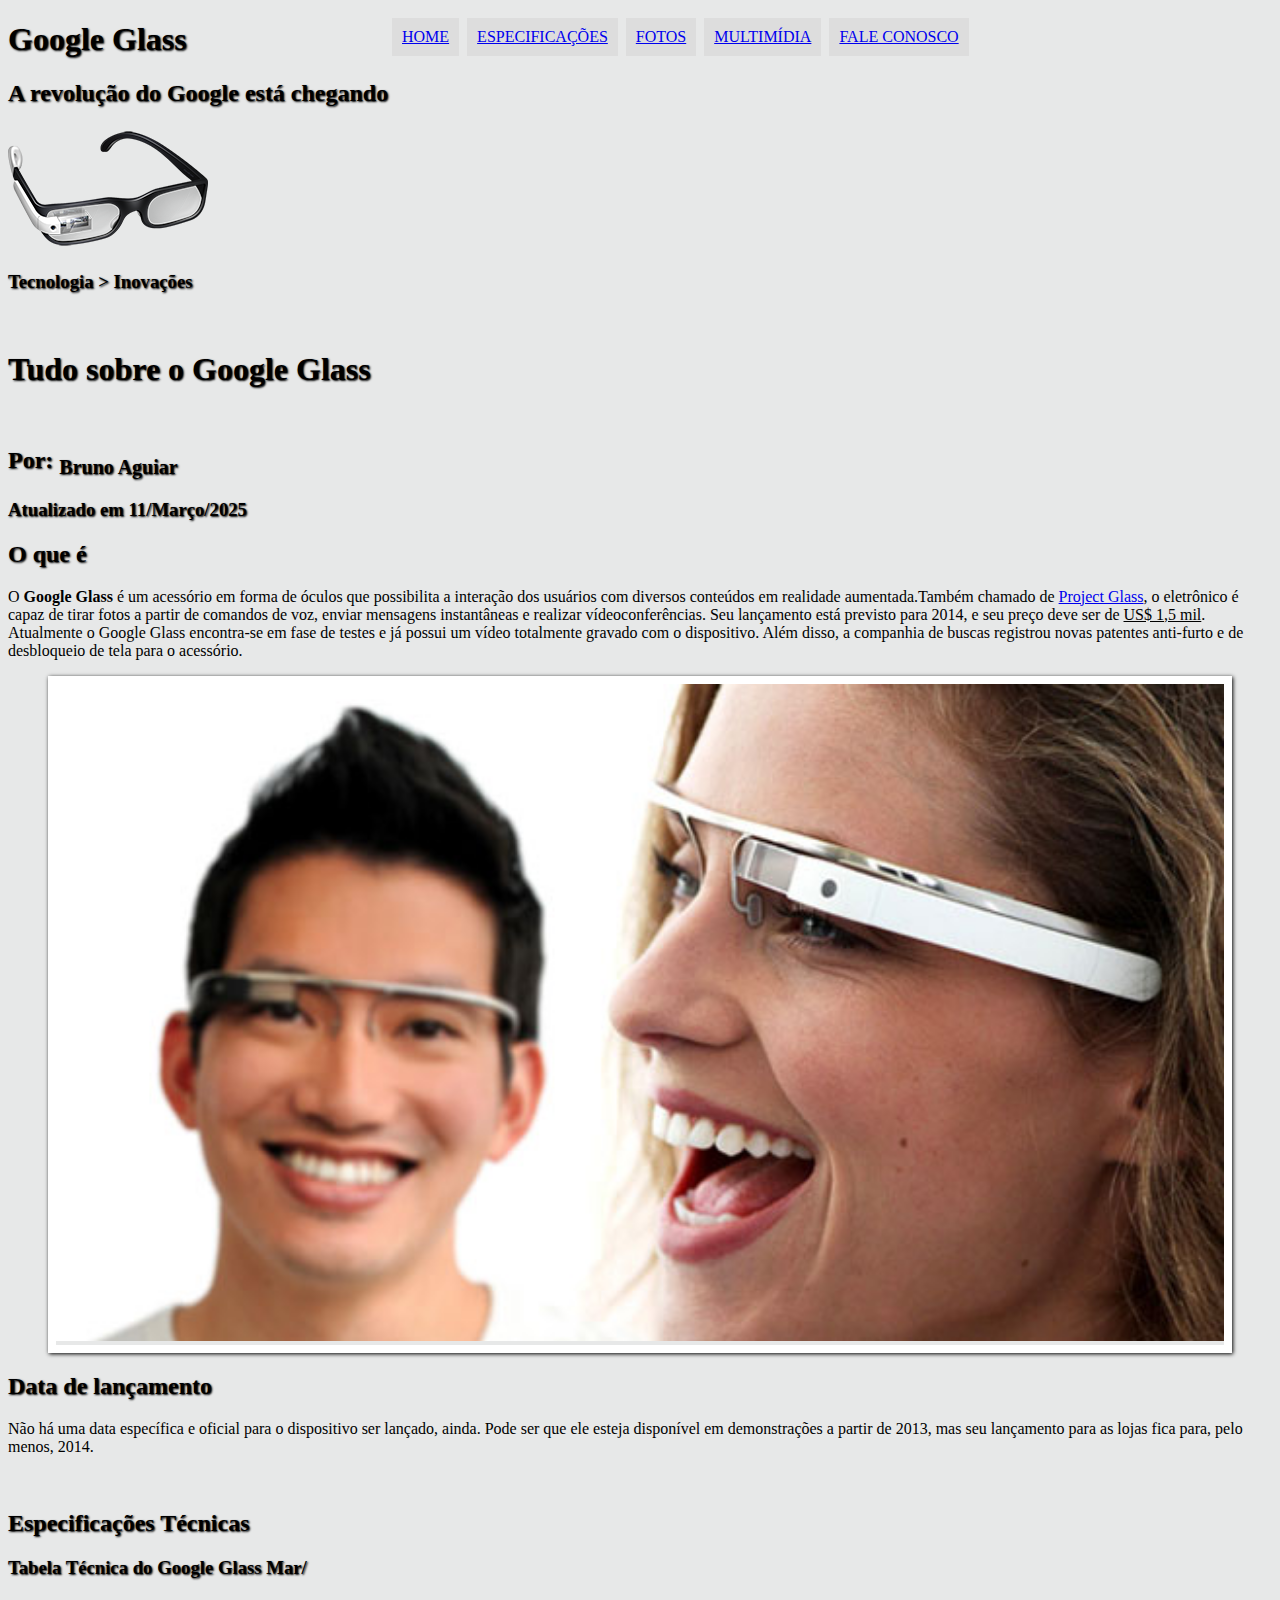
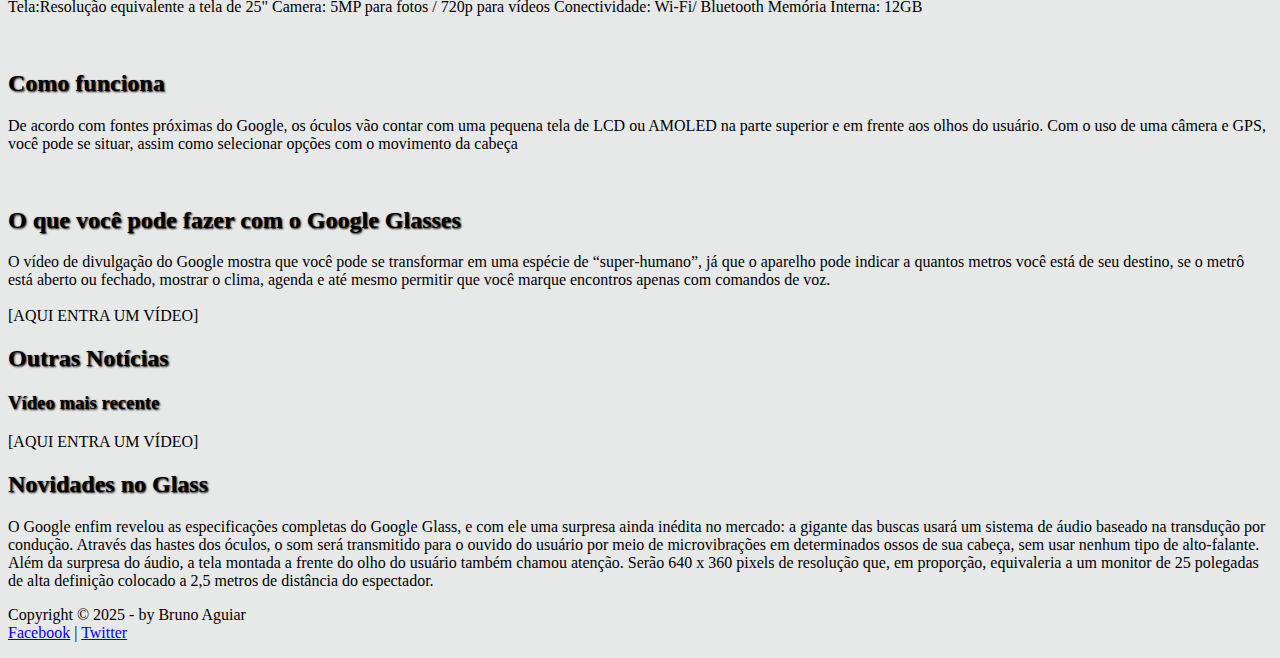
<file: index.html>
<!DOCTYPE html>
<html lang="pt-br">

<!--begin head-->

<head>
    <meta charset="UTF-8" />
    <title>Tudo sobre Google Glass</title>
    <link rel="stylesheet" href="_css/estilo.css">
</head>
<!--end head-->

<body>

    <div id="interface">
        <!--begin cabecalho-->
        <header id="cabecalho">
            <hgroup>
                <h1>Google Glass </h1>
                <h2> A revolução do Google está chegando</h2>
            </hgroup>

            <img id="icone" src="_imagens/glass-oculos-preto-peq.png" />

            <nav id="menu">
                <h1>Menu Principal</h1>
                <ul>
                    <li> <a href="index.html">Home</a> </li>
                    <li> <a href="specs.html">Especificações</a> </li>
                    <li> <a href="fotos.html">Fotos</a> </li>
                    <li> <a href="multimidia.html">Multimídia</a></li>
                    <li><a href="fale-conosco.html">Fale conosco</a></li>
                </ul>
            </nav>
        </header>
        <!--end cabecalho-->

        <!--begin section-->
        <section id="corpo">
            <hgroup>
                <h3>Tecnologia > Inovações</h3> <br />
                <h1>Tudo sobre o Google Glass</h1> <br />
                <h2>Por: <sub>Bruno Aguiar</sub></h2>
                <h3>Atualizado em 11/Março/2025</h3>
            </hgroup>

            <h2>O que é</h2>

            <p> O <b>Google Glass</b> é um acessório em forma de óculos que possibilita a interação dos usuários com
                diversos conteúdos em realidade aumentada.Também chamado de <a
                    href="https://en.wikipedia.org/wiki/Google_Glass" target="_blank">Project Glass</a>, o eletrônico é
                capaz de tirar fotos a partir de comandos de voz, enviar mensagens instantâneas e realizar
                vídeoconferências. Seu lançamento está previsto para 2014, e seu preço deve ser de <u>US$ 1,5 mil</u>.
                Atualmente o Google Glass encontra-se em fase de testes e já possui um vídeo totalmente gravado com o
                dispositivo. Além disso, a companhia de buscas registrou novas patentes anti-furto e de desbloqueio de
                tela
                para o acessório. </p>

            <figure class="foto-legenda">
                <img src="_imagens/glass-quadro-homem-mulher.jpg" />
                <figcaption>Google Glas - Homem e Mulher</figcaption>
            </figure>

            <h2>Data de lançamento</h2>
            <p>Não há uma data específica e oficial para o dispositivo ser lançado, ainda. Pode ser que ele esteja
                disponível em demonstrações a partir de 2013, mas seu lançamento para as lojas fica para, pelo menos,
                2014.
            </p> <br />

            <h2>Especificações Técnicas</h2>
            <h3>Tabela Técnica do Google Glass Mar/</h3>

            <p>Tela:Resolução equivalente a tela de 25"
                Camera: 5MP para fotos / 720p para vídeos
                Conectividade: Wi-Fi/ Bluetooth
                Memória Interna: 12GB</p> <br />

            <h2>Como funciona</h2>
            <p>De acordo com fontes próximas do Google, os óculos vão contar com uma pequena tela de LCD ou AMOLED na
                parte
                superior e em frente aos olhos do usuário. Com o uso de uma câmera e GPS, você pode se situar, assim
                como
                selecionar opções com o movimento da cabeça</p> <br />

            <h2>O que você pode fazer com o Google Glasses</h2>
            O vídeo de divulgação do Google mostra que você pode se transformar em uma espécie de “super-<wbr/>humano”, já que o aparelho pode indicar a quantos metros você está de seu destino, se o metrô está aberto ou fechado, mostrar o clima, agenda e até mesmo permitir que você marque encontros apenas com comandos de voz.
            <br />
            <br />
            [AQUI ENTRA UM VÍDEO]
            <br />
        </section>
        <!--end section-->

        <!--begin conteudo lateral-->
        <aside id="lateral">

            <h2>Outras Notícias</h2>
            <h3>Vídeo mais recente </h3>

            [AQUI ENTRA UM VÍDEO] <br />

            <h2>Novidades no Glass</h2>
            <p>O Google enfim revelou as especificações completas do Google Glass, e com ele uma surpresa ainda inédita
                no
                mercado: a gigante das buscas usará um sistema de áudio baseado na transdução por condução. Através das
                hastes dos óculos, o som será transmitido para o ouvido do usuário por meio de microvibrações em
                determinados ossos de sua cabeça, sem usar nenhum tipo de alto-<wbr/>falante.
                <br />
                Além da surpresa do áudio, a tela montada a frente do olho do usuário também chamou atenção. Serão 640 x
                360
                pixels de resolução que, em proporção, equivaleria a um monitor de 25 polegadas de alta definição
                colocado a
                2,5 metros de distância do espectador.
            </p>
        </aside>
        <!--end conteudo lateral-->

        <!--begin rodape-->
        <footer id="rodape">
            <p>Copyright &copy; 2025 - by Bruno Aguiar <br>

            <a href="http://facebook.com" target="_blank">Facebook</a> | <a href="http://facebook.com" target="_blank">Twitter</a>
            </p>
        </footer>
        <!--end rodape-->
    </div>
</body>

</html>
</file>
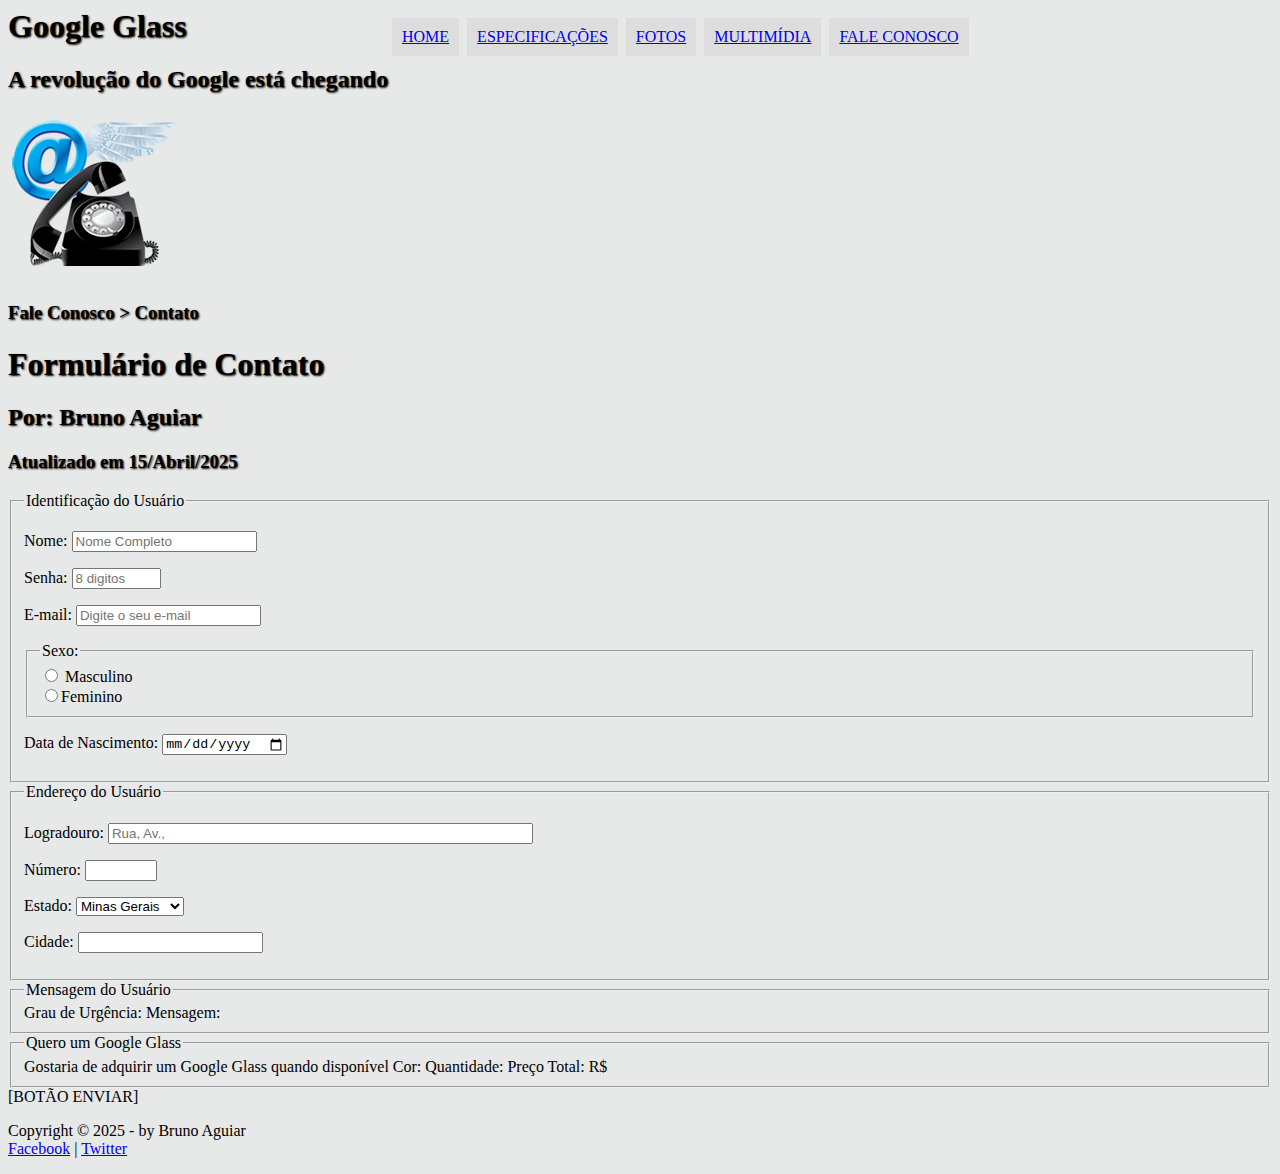
<file: fale-conosco.html>
<!--begin head-->

<head>
    <meta charset="UTF-8" />
    <title>Fale Conosco</title>
    <link rel="icon" type="image/x-icon" href="_imagens/glass-oculos-preto-peq.png"> <!--Icone do site-->

    <link rel="stylesheet" href="_css/estilo.css"> <!-- Arquivo CSS GERAL -->
    <link rel="stylesheet" href="_css/form.css"> <!-- Arquivo CSS especifico -->

    <script language="javascript" src="_javascript/funcoes.js"></script> <!-- Arquivo JavaScript -->
    <!--end head-->

    <!--begin body-->

<body>

    <div id="interface">
        <!--begin cabecalho-->
        <header id="cabecalho">
            <hgroup>
                <h1>Google Glass </h1>
                <h2> A revolução do Google está chegando</h2>
            </hgroup>

            <img id="icone" src="_imagens/contato.png" />

            <nav id="menu">
                <h1>Menu Principal</h1>
                <ul>
                    <li onmouseover="mudaFoto('_imagens/home.png')" onmouseout="mudaFoto('_imagens/contato.png')"> <a
                            href="index.html">Home</a>
                    </li>
                    <li onmouseover="mudaFoto('_imagens/especificacoes.png')"
                        onmouseout="mudaFoto('_imagens/contato.png')"> <a href="specs.html">Especificações</a> </li>
                    <li onmouseover="mudaFoto('_imagens/fotos.png')" onmouseout="mudaFoto('_imagens/contato.png')">
                        <a href="fotos.html">Fotos</a>
                    </li>
                    <li onmouseover="mudaFoto('_imagens/multimidia.png')" onmouseout="mudaFoto('_imagens/contato.png')">
                        <a href="fotos.html"> <a href="multimidia.html">Multimídia</a>
                    </li>
                    <li onmouseover="mudaFoto('_imagens/contato.png')" onmouseout="mudaFoto('_imagens/contato.png')">
                        <a href="fale-conosco.html">Fale
                            conosco</a>
                    </li>
                </ul>
            </nav>
        </header>
        <!--end cabecalho-->

        <!--begin corpo-->
        <section id="corpo-full">
            <article id="noticia-principal">

                <header id="cabecalho-artigo">
                    <hgroup>
                        <h3>Fale Conosco > Contato</h3>
                        <h1>Formulário de Contato</h1>
                        <h2>Por: Bruno Aguiar</h2>
                        <h3 class="direita">Atualizado em 15/Abril/2025</h3>
                    </hgroup>
                </header>

                <form method="post" id="fContato" action="mailto:mcpepita20@gmail.com">
                    <fieldset id="usuario">
                        <legend> Identificação do Usuário </legend>
                        <p> 
                            <label for="cNome">Nome:</label>
                            <input type="text" name="tNome" id="cNome" size="20" maxlength="30" placeholder="Nome Completo"/>
                        </p>
                        <p>
                            <label for="cSenha">Senha:</label>
                            <input type="password" name="tSenha" id="cSenha" size="8" maxlength="8" placeholder="8 digitos"/>
                        </p>
                        <p>
                            <label for="cMail">E-mail:</label> 
                            <input type="email" name="tMail" id="cMail" size="20" maxlength="40" placeholder="Digite o seu e-mail" />  
                        </p>
                        <fieldset id="sexo">
                            <legend>Sexo:</legend>
                                <input type="radio" name="tSexo" id="cMasc"> <label for="cMasc">Masculino</label> <br/>
                                <input type="radio" name="tSexo" id="cFem"><label for="cFem">Feminino</label>
                        </fieldset>
                        <p>
                            <label for="cNasc">Data de Nascimento:</label>
                            <input type="date" name="tNasc" id="cNasc">
                        </p>
                    </fieldset>

                    <fieldset id="endereco">
                        <legend> Endereço do Usuário </legend>
                        <p>
                            <label for="cRua">Logradouro: </label>
                            <input type="text" name="tRua" id="cRua" size="50" maxlength="80" placeholder="Rua, Av., "> 
                        </p>
                        <p>
                            <label for="cNum">Número:</label>
                            <input type="number" name="tNum" id="cNum" min="0" max="9999" > 
                        </p>
                        <p>
                            <label for="cEst">Estado:</label>
                            <select name="tEst" id="cEst">
                                <option selected>Minas Gerais</option>
                                <option>São Paulo</option>
                                <option>Rio de Janeiro</option>
                                <option>Pará</option>
                                <option>Goiás</option>
                                <option>Manaus</option>
                            </select>
                        </p>
                        <p>
                            <label for="">Cidade:</label>
                            <input type="text">
                        </p>

                    </fieldset>

                    <fieldset id="mensagem">
                        <legend> Mensagem do Usuário </legend>
                        Grau de Urgência:
                        Mensagem:

                    </fieldset>

                    <fieldset id="pedido">
                        <legend> Quero um Google Glass </legend>
                        Gostaria de adquirir um Google Glass quando disponível
                        Cor:
                        Quantidade:
                        Preço Total: R$
                    </fieldset>


                    [BOTÃO ENVIAR]
                </form>

            </article>
        </section>
        <!--end corpo-->
        <!--begin rodape-->
        <footer id="rodape">
            <p>Copyright &copy; 2025 - by Bruno Aguiar <br>

                <a href="http://facebook.com" target="_blank">Facebook</a> | <a href="http://facebook.com"
                    target="_blank">Twitter</a>
            </p>
        </footer>
        <!--end rodape-->
    </div>

</body>

</html>
</file>
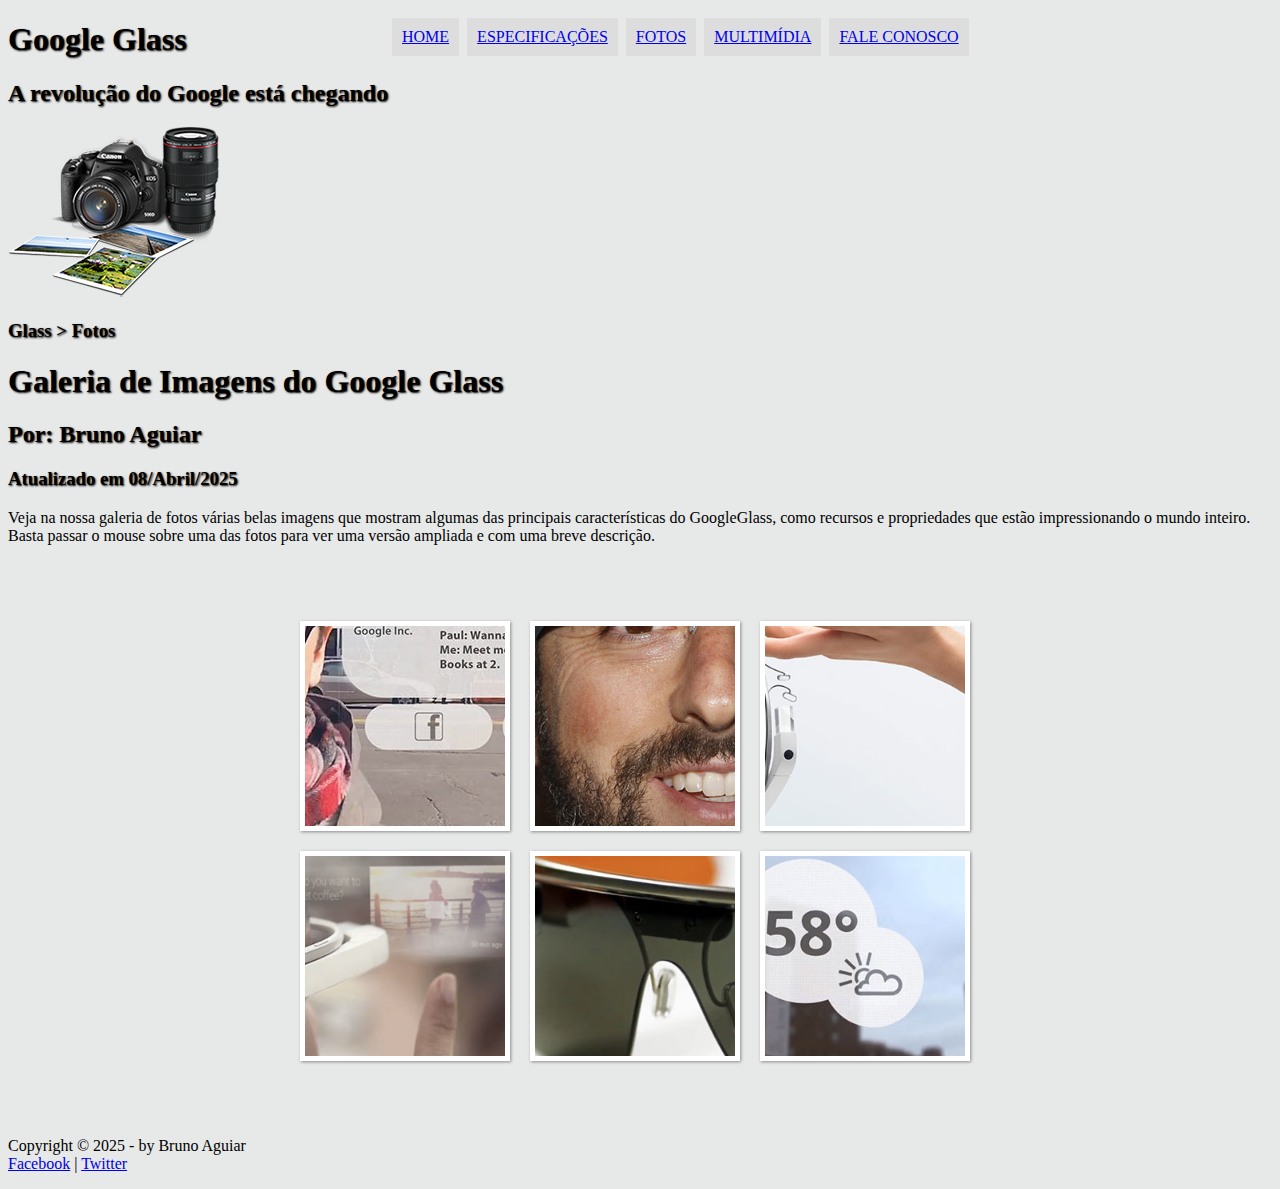
<file: fotos.html>
<!DOCTYPE html>
<html lang="pt-br">

<!--begin head-->
<head>
    <meta charset="UTF-8" />
    <title>Album de fotos</title>
    <link rel="icon" type="image/x-icon" href="_imagens/glass-oculos-preto-peq.png"> <!--Icone do site-->

    <link rel="stylesheet" href="_css/estilo.css"> <!-- Arquivo CSS  -->
    <link rel="stylesheet" href="_css/fotos.css"> <!-- Arquivo CSS com propriedades só dessa pagina-->
    <script language="javascript" src="_javascript/funcoes.js"></script> <!-- Arquivo JavaScript -->
</head>
<!--end head-->

<body>

    <div id="interface">

<!--begin cabecalho-->
        <header id="cabecalho">
            <hgroup>
                <h1>Google Glass </h1>
                <h2> A revolução do Google está chegando</h2>
            </hgroup>

            <img id="icone" src="_imagens/fotos.png" />

            <nav id="menu">
                <h1>Menu Principal</h1>
                <ul>
                    <li onmouseover="mudaFoto('_imagens/home.png')"
                        onmouseout="mudaFoto('_imagens/fotos.png')"> <a href="index.html">Home</a> </li>
                    <li onmouseover="mudaFoto('_imagens/especificacoes.png')"
                        onmouseout="mudaFoto('_imagens/fotos.png')"> <a href="specs.html">Especificações</a>
                    </li>
                    <li onmouseover="mudaFoto('_imagens/fotos.png')"
                        onmouseout="mudaFoto('_imagens/fotos.png')"> <a href="fotos.html">Fotos</a> </li>
                    <li onmouseover="mudaFoto('_imagens/multimidia.png')"
                        onmouseout="mudaFoto('_imagens/fotos.png')"> <a href="fotos.html"> <a
                                href="multimidia.html">Multimídia</a></li>
                    <li onmouseover="mudaFoto('_imagens/contato.png')"
                        onmouseout="mudaFoto('_imagens/fotos.png')"><a href="fale-conosco.html">Fale
                            conosco</a></li>
                </ul>
            </nav>
        </header>
 <!--end cabecalho-->
        <section id="corpo-full">
            <article id="noticia-principal">
                <header id="cabecalho-artigo">
                    <hgroup>
                        <h3 class="direita">Glass > Fotos</h3>
                        <h1>Galeria de Imagens do Google Glass</h1>
                        <h2>Por: Bruno Aguiar</h2>
                        <h3 class="direita">Atualizado em 08/Abril/2025</h3>
                    </hgroup>
                </header>
        
        <p>
            Veja na nossa galeria de fotos várias belas imagens que mostram algumas das principais características do GoogleGlass, como recursos e propriedades que estão impressionando o mundo inteiro. Basta passar o mouse sobre uma das fotos para ver uma versão ampliada e com uma breve descrição.
        </p>

        <ul id="album-fotos">
            <li id="foto01"><span>Agenda e lembretes</span></li>
            <li id="foto02"><span>Sergey Brin usando o Glass</span></li>
            <li id="foto03"><span>Leve e compacto</span></li>
            <li id="foto04"><span>Sensação de uma tela de 50"</span></li>
            <li id="foto05"><span>Vários tipos de lente</span></li>
            <li id="foto06"><span>Informações importantes</span></li>
        </ul>

        <!--begin rodape-->
        <footer id="rodape">
            <p>Copyright &copy; 2025 - by Bruno Aguiar <br>

                <a href="http://facebook.com" target="_blank">Facebook</a> | <a href="http://facebook.com"
                    target="_blank">Twitter</a>
            </p>
        </footer>
        <!--end rodape-->
    </div>
</body>

</html>
</file>
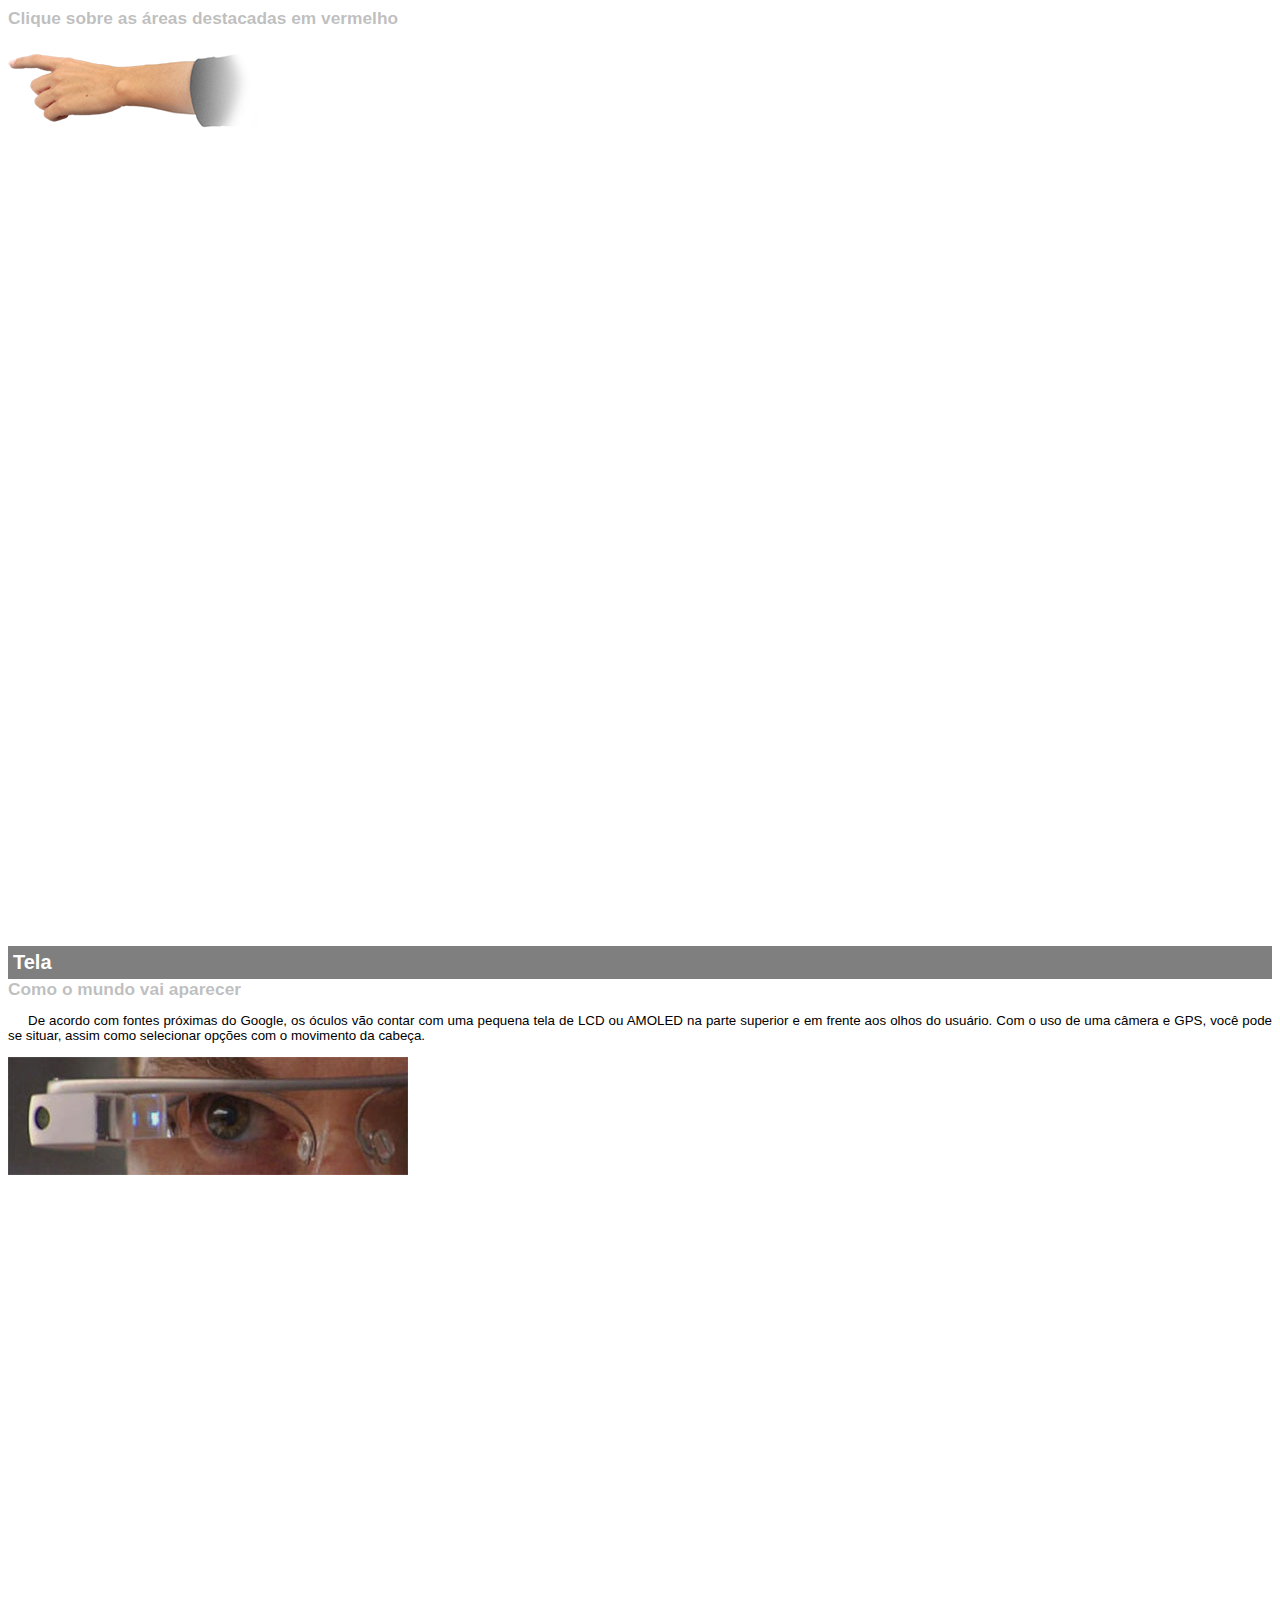
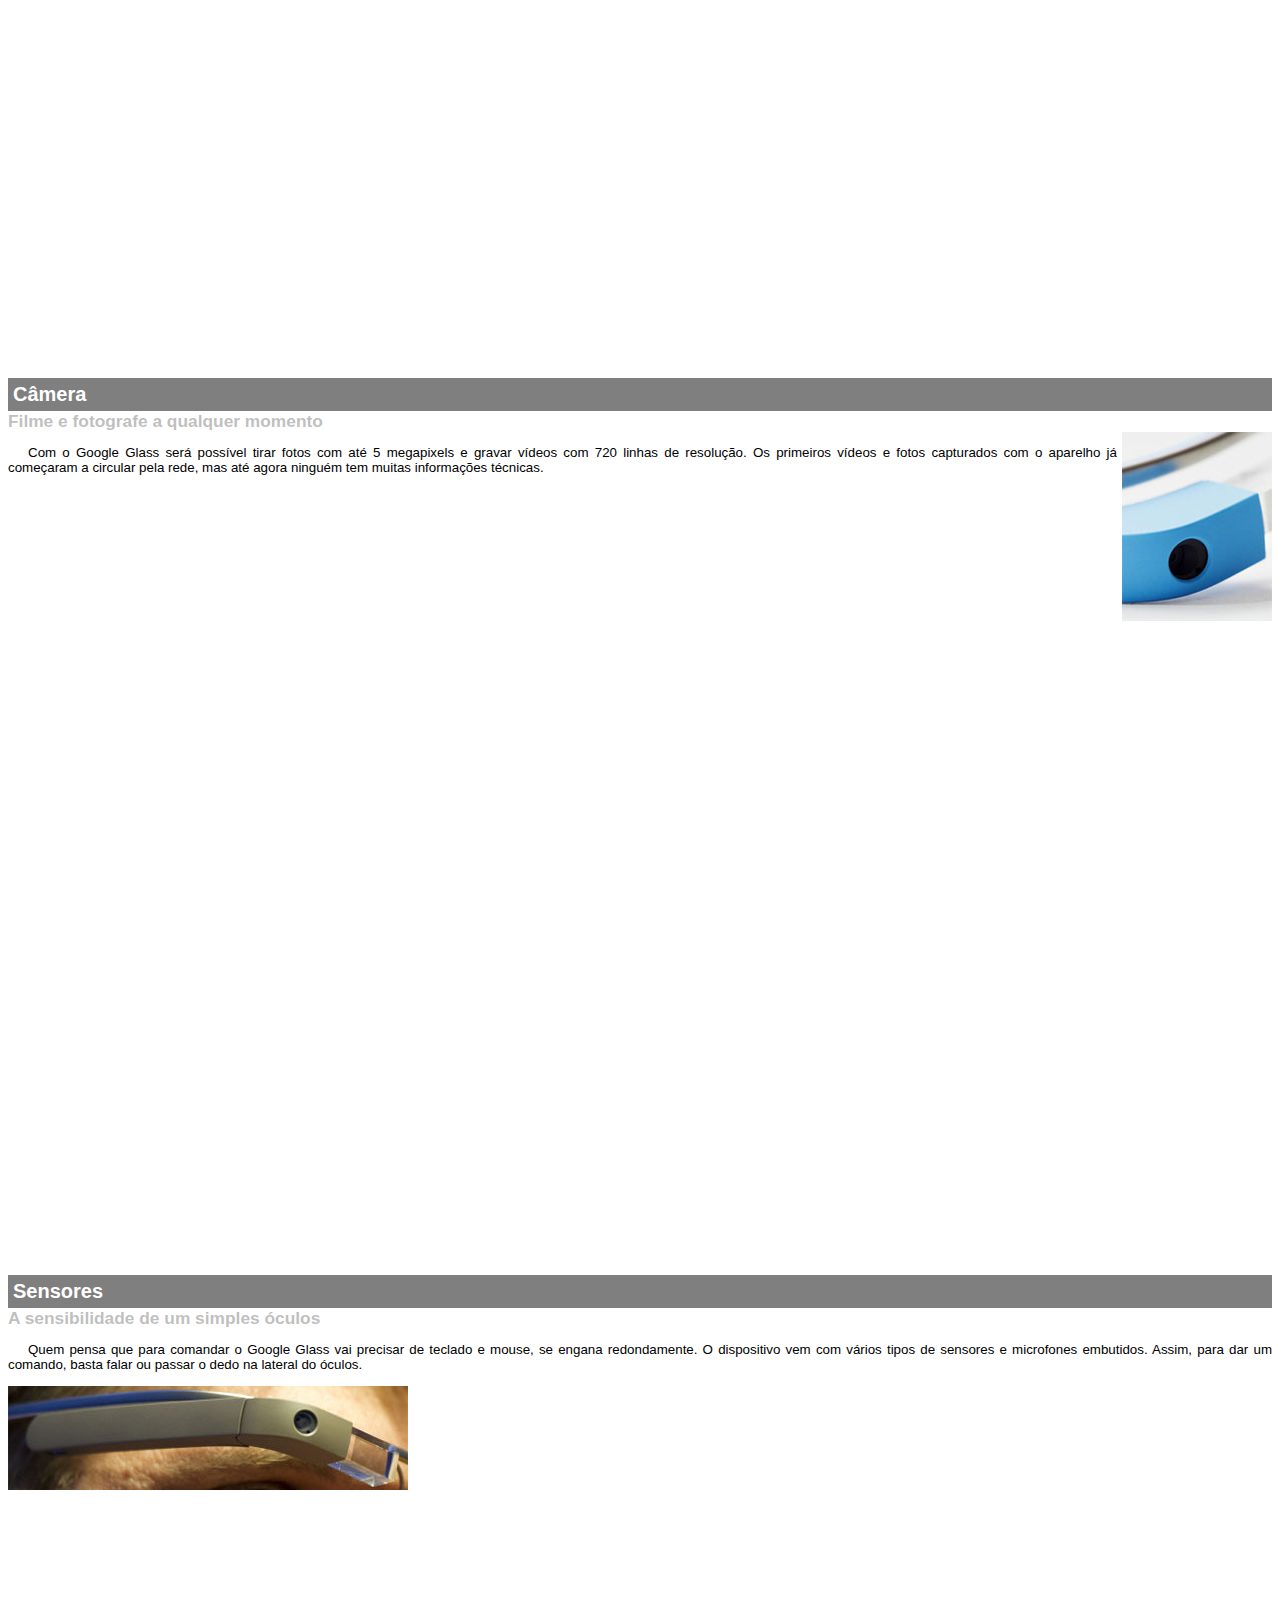
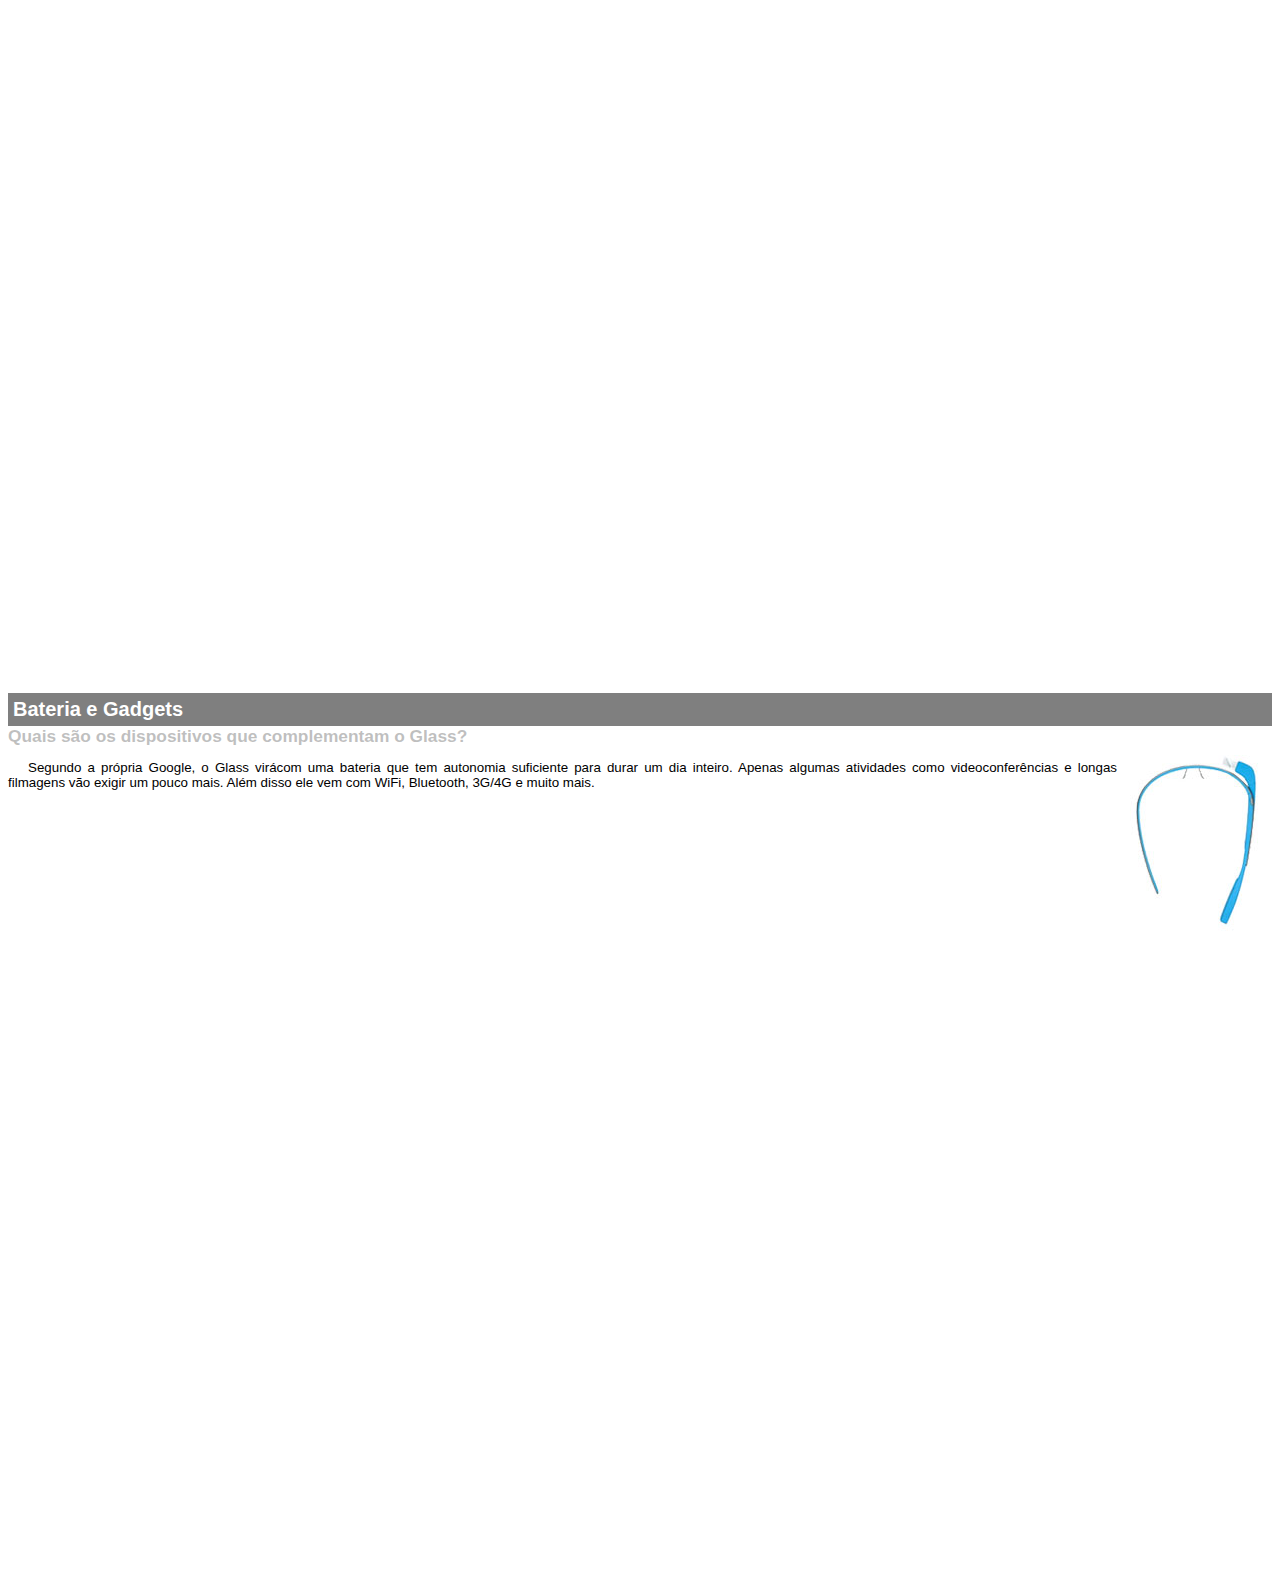
<file: google-glass.html>
<!DOCTYPE html>
<html lang="pt-br">

<!--begin head-->

<head>
    <meta charset="UTF-8" />
    <title>informações</title>

    <!-- O CSS foi definido aqui mesmo por não ser replicado em nenhuma outra pagina-->
    <style>
        body{
            font-family: Arial;
            font-size: 10pt;
        }
        p{
            text-align: justify;
            text-indent: 20px;
        }
        article h1{
            font-size: 15pt;
            color: white;
            background-color: rgba(0, 0, 0, 0.5);
            padding: 5px;
            margin: 0;
        }
        article h2{
            font-size: 13pt;
            color: #8888;
            margin: 0;
        }
        article{
            margin-bottom: 800px;
        }
        img.img-dir{
            display: block;
            float: right;
            margin-left: 5px;
        }
    </style>
</head>
<!--end head-->

<body>

    <article id="topo">
        <header>
            <h2>Clique sobre as áreas destacadas em vermelho</h2>
        </header>

        <img src="_imagens/mao.png" alt="Mão apontando para esquerda"/>
        
    </article>

    <article id="tela">
        <header>
            <h1>Tela</h1>
            <h2>Como o mundo vai aparecer</h2>
        </header>

        <p> 
            De acordo com fontes próximas do Google, os óculos vão contar com uma pequena tela de LCD ou AMOLED na parte
            superior e em frente aos olhos do usuário. Com o uso de uma câmera e GPS, você pode se situar, assim como
            selecionar opções com o movimento da cabeça.
        </p>

        <img src="_imagens/det-tela.jpg" alt="Tela do Glass"/>
    </article>

    <article id="camera">
        <header>
            <h1>Câmera</h1>
            <h2>Filme e fotografe a qualquer momento</h2>
        </header>

        <img src="_imagens/det-camera.jpg" class="img-dir" alt="Camera do Glass"/>

        <p>
            Com o Google Glass será possível tirar fotos com até 5 megapixels e gravar vídeos com 720 linhas de
            resolução. Os primeiros vídeos e fotos capturados com o aparelho já começaram a circular pela rede, mas até agora ninguém
            tem muitas informações técnicas.
        </p>
    </article>
    <article id="sensores">
        <header>
            <h1>Sensores</h1>
            <h2>A sensibilidade de um simples óculos</h2>
        </header>
            <p> 
                Quem pensa que para comandar o Google Glass vai precisar de teclado
                e mouse, se engana redondamente. O dispositivo vem com vários tipos de sensores e microfones embutidos. Assim,
                para dar um comando, basta falar ou passar o dedo na lateral do óculos. 
            </p>   
            <img src="_imagens/det-touch.jpg" alt="Sensores do oculos Google Glass"/> 
                
    </article>
    <article id="gadgets">
        <header>
            <h1>Bateria e Gadgets</h1>
            <h2>Quais são
                os dispositivos que complementam o Glass?</h2>
        </header>
        
        <img src="_imagens/det-bateria.jpg" class="img-dir" alt="Especificações da bateria e  gadgets do oculos"/>

        <p>
            Segundo a própria Google, o Glass virácom uma bateria que tem autonomia suficiente para durar um dia inteiro. Apenas algumas atividades como videoconferências e longas filmagens vão exigir um pouco mais. Além disso ele vem com WiFi, Bluetooth, 3G/4G e muito mais.
        </p>      
    </article>

</body>

</html>
</file>
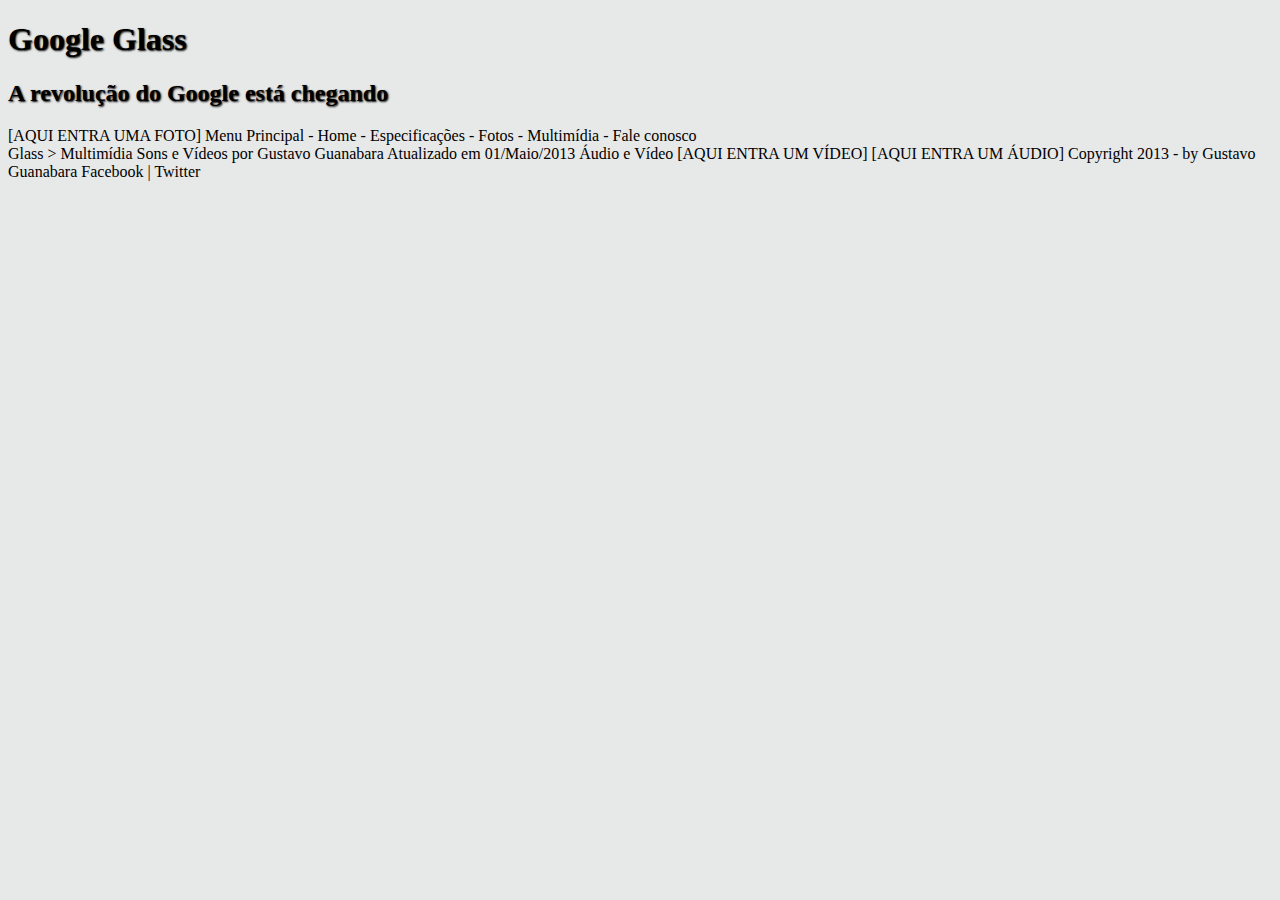
<file: multimidia.html>
<!DOCTYPE html>
<html lang="pt-br">

<head>
    <meta charset= "UTF-8"/>
    <title>Tudo sobre Google Glass</title>
    <link rel="stylesheet" type="text/css" href="_css/estilo.css">
</head>
<body>
    
<div id="interface">

    <header id="cabecalho">

    <hgroup>
        <h1>Google Glass </h1>
        <h2> A revolução do Google está chegando</h2>
    </hgroup>

[AQUI ENTRA UMA FOTO]

Menu Principal
- Home
- Especificações
- Fotos
- Multimídia
- Fale conosco
</header>

Glass > Multimídia
Sons e Vídeos
por Gustavo Guanabara
Atualizado em 01/Maio/2013


Áudio e Vídeo

[AQUI ENTRA UM VÍDEO]
[AQUI ENTRA UM ÁUDIO]

Copyright 2013 - by Gustavo Guanabara
Facebook | Twitter
</div>
</body>

</html>
</file>
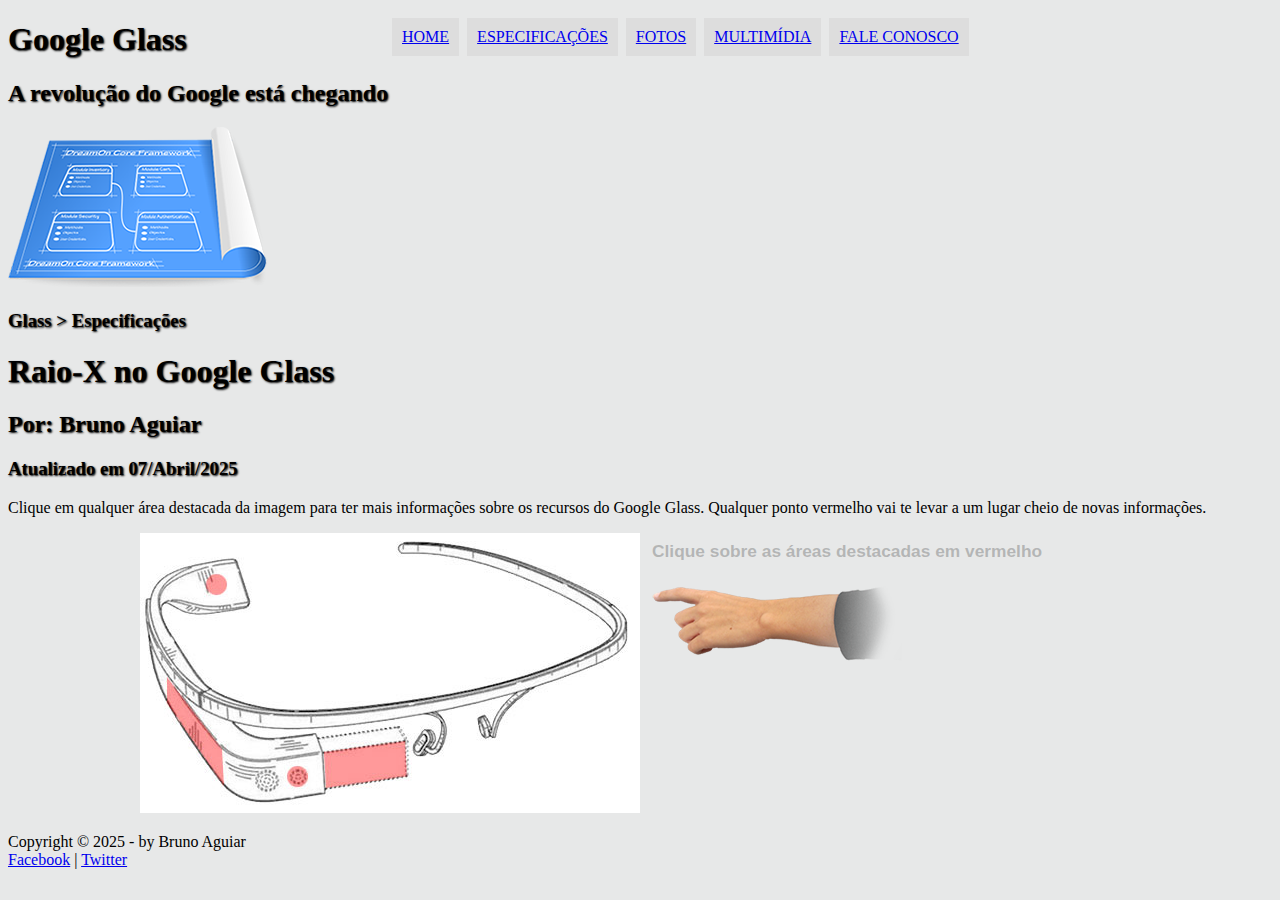
<file: specs.html>
<!DOCTYPE html>
<html lang="pt-br">

<!--begin head-->
<head>
    <meta charset="UTF-8" />
    <title>Especificações</title>
    <link rel="icon" type="image/x-icon" href="_imagens/glass-oculos-preto-peq.png"> <!--Icone do site-->

    <link rel="stylesheet" href="_css/estilo.css"> <!-- Arquivo CSS -->
    <link rel="stylesheet" href="_css/specs.css"> <!-- Arquivo CSS com propriedades só dessa pagina -->
    <script language="javascript" src="_javascript/funcoes.js"></script> <!-- Arquivo JavaScript -->
</head>
<!--end head-->

<body>

    <div id="interface">

        <!--begin cabecalho-->
        <header id="cabecalho">
            <hgroup>
                <h1>Google Glass </h1>
                <h2> A revolução do Google está chegando</h2>
            </hgroup>

            <img id="icone" src="_imagens/especificacoes.png" />

            <nav id="menu">
                <h1>Menu Principal</h1>
                <ul>
                    <li onmouseover="mudaFoto('_imagens/home.png')"
                        onmouseout="mudaFoto('_imagens/especificacoes.png')"> <a href="index.html">Home</a> </li>
                    <li onmouseover="mudaFoto('_imagens/especificacoes.png')"
                        onmouseout="mudaFoto('_imagens/especificacoes.png')"> <a href="specs.html">Especificações</a>
                    </li>
                    <li onmouseover="mudaFoto('_imagens/fotos.png')"
                        onmouseout="mudaFoto('_imagens/especificacoes.png')"> <a href="fotos.html">Fotos</a> </li>
                    <li onmouseover="mudaFoto('_imagens/multimidia.png')"
                        onmouseout="mudaFoto('_imagens/especificacoes.png')"> <a href="fotos.html"> <a
                                href="multimidia.html">Multimídia</a></li>
                    <li onmouseover="mudaFoto('_imagens/contato.png')"
                        onmouseout="mudaFoto('_imagens/especificacoes.png')"><a href="fale-conosco.html">Fale
                            conosco</a></li>
                </ul>
            </nav>
        </header>
        <!--end cabecalho-->
        <section id="corpo-full">
            <article id="noticia-principal">
                <header id="cabecalho-artigo">
                    <hgroup>
                        <h3 class="direita">Glass > Especificações</h3>
                        <h1>Raio-X no Google Glass</h1>
                        <h2>Por: Bruno Aguiar</h2>
                        <h3 class="direita">Atualizado em 07/Abril/2025</h3>
                    </hgroup>
                </header>

                <p>
                    Clique em qualquer área destacada da imagem para ter mais informações sobre os recursos do Google
                    Glass.
                    Qualquer ponto vermelho vai te levar a um lugar cheio de novas informações.
                </p>
                <section id="conteudo">

                    <!--Imagem com mapa de imagem-->
                    <img src="_imagens/glass-esquema-marcado.jpg" usemap="#meumapa">
                    <map name="meumapa">
                        <area shape="rect" coords="180,200,270,260" href="google-glass.html#tela" target="janela"/>
                        <area shape="circle" coords="158,243,12" href="google-glass.html#camera" target="janela" >
                        <area shape="circle" coords="76,52,12" href="google-glass.html#gadgets" target="janela">
                        <area shape="poly" coords="28,143,83,216,84,249,27,16" href="google-glass.html#sensores" target="janela">
                    </map>


                    <iframe scrolling="no" src="google-glass.html" name="janela" id="frame-spec"></iframe> <!--"imagem alteral que muda de acorod com o Raio-x"-->
                </section>
            </article>
        </section>
        <!--begin rodape-->
        <footer id="rodape">
            <p>Copyright &copy; 2025 - by Bruno Aguiar <br>

                <a href="http://facebook.com" target="_blank">Facebook</a> | <a href="http://facebook.com"
                    target="_blank">Twitter</a>
            </p>
        </footer>
        <!--end rodape-->

    </div>
</body>

</html>
</file>
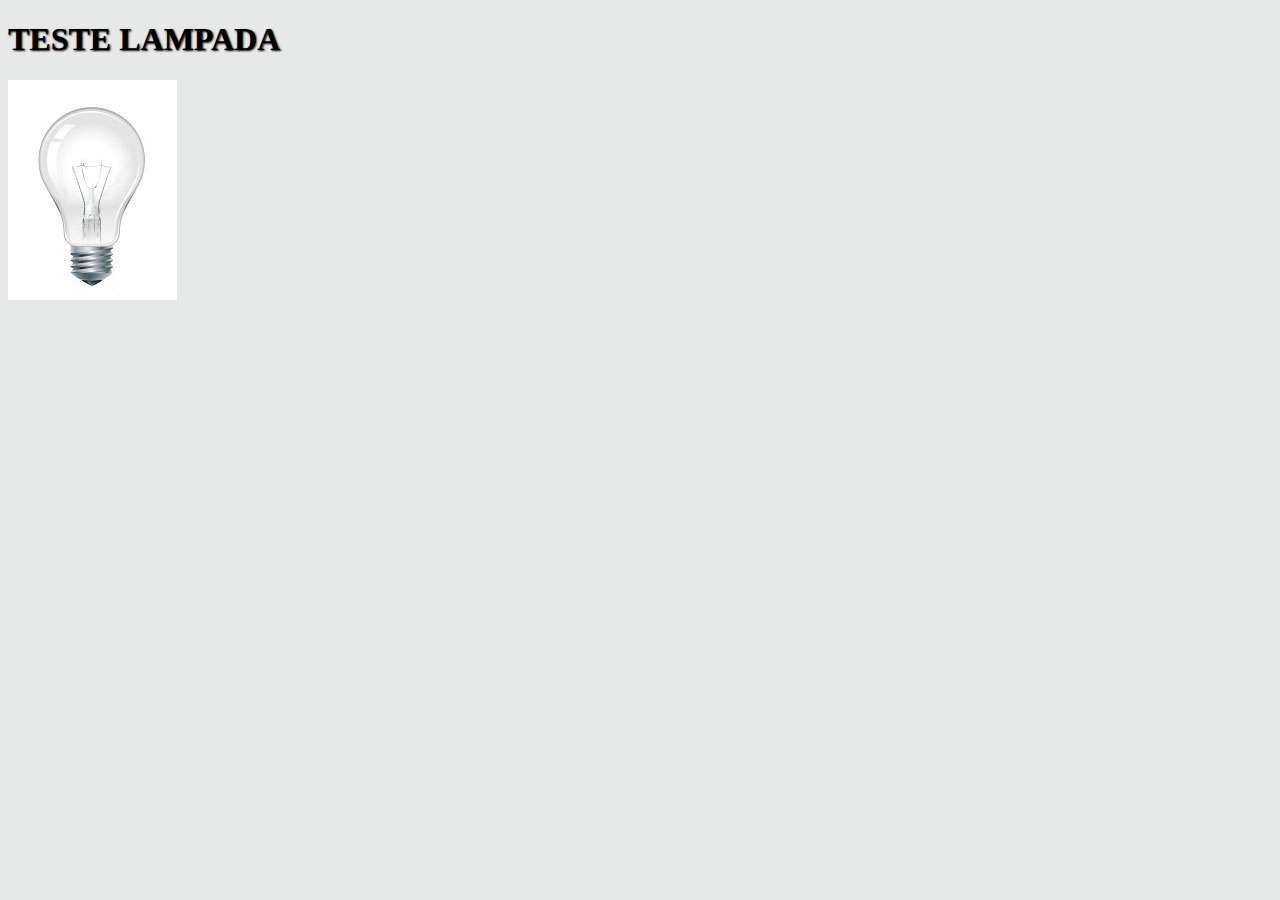
<file: teste.html>
<!DOCTYPE html>
<html lang="pt-br">

<head>
    <meta charset= "UTF-8"/>
    <title>Tudo sobre Google Glass</title>
    <link rel="stylesheet" type="text/css" href="_css/estilo.css">
    <script>
        var quebrada = false;

        function mudaLampada(tipo){
             if(!quebrada){
                document.getElementById("luz").src = "_imagens/" + tipo + ".jpg";
                if(tipo == 'lampada-quebrada'){
                    quebrada = true;
                }
             }     
        }
    </script>
</head>
<body>

        <h1>TESTE LAMPADA</h1>

        <img src="_imagens/lampada-apagada.jpg" id="luz" onmousemove="mudaLampada('lampada-acesa')" onmouseout="mudaLampada('lampada-apagada')" onclick="mudaLampada('lampada-quebrada')"/>

        
</body>
</file>
<file: _css/estilo.css>
@charset "UTF-8";

body{
    background-color: rgba(21, 25, 29, 0.1);
}
h1{
    color: black;
    text-shadow: 1px 1px 2px;
}
h2{
    text-shadow: 1px 1px 2px;
}
h3{
    text-shadow: 1px 1px 2px;
}

/*Formatacao de imagens e legendas*/
figure.foto-legenda{
    position: relative;
    border: 8px solid white;
    box-shadow: 1px 1px 4px black;
}
figure.foto-legenda img{
    width: 100%;
    height: 100%;
}
figure.foto-legenda figcaption{
    opacity: 0;
    position: absolute;
    top:0px ;
    background-color: rgba(0, 0, 0, 0.4);
    color: white;
    width: 100%;
    height: 100%;
    padding: 100px;
    box-sizing: border-box;
    transition: opacity 1.5s;
}
figure.foto-legenda:hover figcaption{
    opacity: 1;
    
}
/*Formatacao do Menu*/
nav#menu ul{
    list-style: none;
    text-transform: uppercase;
    position: absolute;
    top: 0px;
    left: 350px;
}
nav#menu li{
    display: inline-block;
    background-color: #dddddd;
    padding: 10px;
    margin: 2px;
}
nav#menu h1{
    display: none;
}
</file>
<file: _css/form.css>
@charset "UTF-8";
</file>
<file: _css/fotos.css>
@charset "UTF-8";

ul#album-fotos{
    width: 700px;
    margin: auto;
    padding: 50px;
    overflow: hidden;
    list-style: none;
}
ul#album-fotos li{
    float: left;
    width: 200px;
    height: 200px;
    margin: 10px;
    border: 5px solid #ffffff;
    background-color: #ffffff;
    box-shadow: 1px 1px 3px rgba(0, 0, 0, .4);
    -webkit-transition: all .4s ease-in-out;
    transition: all;
}
ul#album-fotos li span{
    opacity: 0;
    color: #ffffff;
    text-shadow: 1px 1px 1px #0000;
    background-color: rgba(0, 0, 0, .3);

    line-height: 360px;
    padding: 5px;
}
/*EFEITO DA FOTO FICAR GRANDE*/
ul#album-fotos li:hover{
    -webkit-transform: scale(1.5);
    transform: scale(1.5);
}

ul#album-fotos li:hover span{
    opacity: 1;
}

/*Definindoa  foto em casa bloco*/
ul#album-fotos li#foto01{
    background: url(../_imagens/galeria-01.jpg) no-repeat;
    background-position:50% 50%;
}
ul#album-fotos li#foto01:hover{
    background-position: 0px 0px;
    background-size: 200px 200px;
}
/*---------FOTO 02 E EFEITO-------*/
ul#album-fotos li#foto02{
    background: url(../_imagens/galeria-02.jpg) no-repeat;
    background-position:50% 50%;
    background-size: 400px 400px;
    background-color: #ffffff;
}
ul#album-fotos li#foto02:hover{
    background-position: 0px 0px;
    background-size: 200px 200px;
}
/*---------FOTO 03 E EFEITO-------*/
ul#album-fotos li#foto03{
    background: url(../_imagens/galeria-03.jpg) no-repeat;
    background-position:50% 50%;
    background-size: 400px 400px;
    background-color: #ffffff;
}
ul#album-fotos li#foto03:hover{
    background-position: 0px 0px;
    background-size: 200px 200px;
}
/*--------FOTO 04 E EFEITO--------*/
ul#album-fotos li#foto04{
    background: url(../_imagens/galeria-04.jpg) no-repeat;
    background-position:50% 50%;
    background-size: 400px 400px;
    background-color: #ffffff;
}
ul#album-fotos li#foto04:hover{
    background-position: 0px 0px;
    background-size: 200px 200px;
}
/*--------FOTO 05 E EFEITO--------*/
ul#album-fotos li#foto05{
    background: url(../_imagens/galeria-05.jpg) no-repeat;
    background-position:50% 50%;
    background-size: 400px 400px;
    background-color: #ffffff;
}
ul#album-fotos li#foto05:hover{
    background-position: 0px 0px;
    background-size: 200px 200px;
}
/*--------FOTO 06 E EFEITO--------*/
ul#album-fotos li#foto06{
    background: url(../_imagens/galeria-06.jpg) no-repeat;
    background-position:50% 50%;
    background-size: 400px 400px;
    background-color: #ffffff;
}
ul#album-fotos li#foto06:hover{
    background-position: 0px 0px;
    background-size: 200px 200px;
}
</file>
<file: _css/specs.css>
@charset "UTF-8";

section#conteudo{
    width: 1000px;
    margin: auto;
}
iframe#frame-spec{
    width: 450px;
    height: 280px;
    border: none;
    overflow: hidden;
}
</file>
